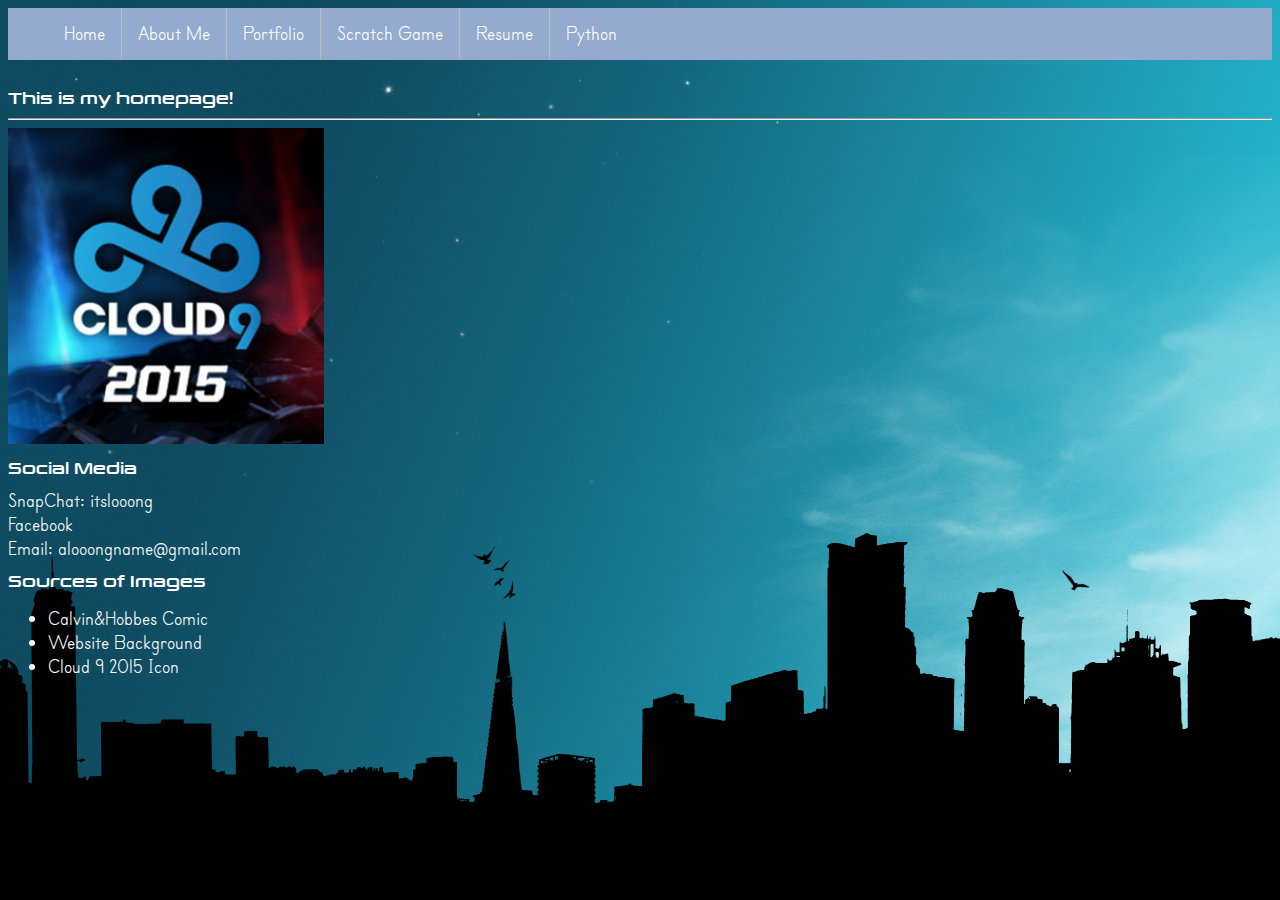
<file: index.html>
<!doctype html>
<html lang="en">
    <head>
        <title>Home</title>
        <link rel="stylesheet" href="style.css" type="text/css" />
    </head>
    <body> 
        <ul id="nav">
            <li><a href="index.html">Home</a></li>
            <li><a href="about-me.html">About Me</a></li>
            <li><a href="portfolio.html">Portfolio</a></li>
            <li><a href="scratch-game.html">Scratch Game</a></li>
            <li><a href="resume.html">Resume</a></li>
            <li><a href="python.html">Python</a></li>
        </ul>
        <br>
        <h1>This is my homepage!</h1>
        <hr>
        <img src="images/Icon.png"width="25%">
        <h1>Social Media</h1>
            <li id="links">SnapChat: <a href="https://scontent-lax3-1.xx.fbcdn.net/v/t34.0-12/22384858_1874529692875693_1325447081_n.jpg?oh=d5ed81977e64f233ac4a292539f6a6ba&oe=59DCCB4A">itslooong</a></li>
            <li id="links"><a href="https://www.facebook.com/profile.php?id=100009560412681">Facebook</a></li>
            <li>Email: alooongname@gmail.com</li>
        <h1>Sources of Images</h1>
        <ul>
            <li id="links"><a href="http://www.gocomics.com/calvinandhobbes/1986/04/14">Calvin&Hobbes Comic</a></a></li>
            <li id="links"><a href="http://www.freehdimages.in/wallpaper/desktop-black-tiger-images-download/">Website Background</a></li>
            <li id="links"><a href="http://na.leagueoflegends.com/en/news/store/sales/welcome-worlds-shop">Cloud 9 2015 Icon</a></li>
        </ul>
    </body>
    
</html>
</file>
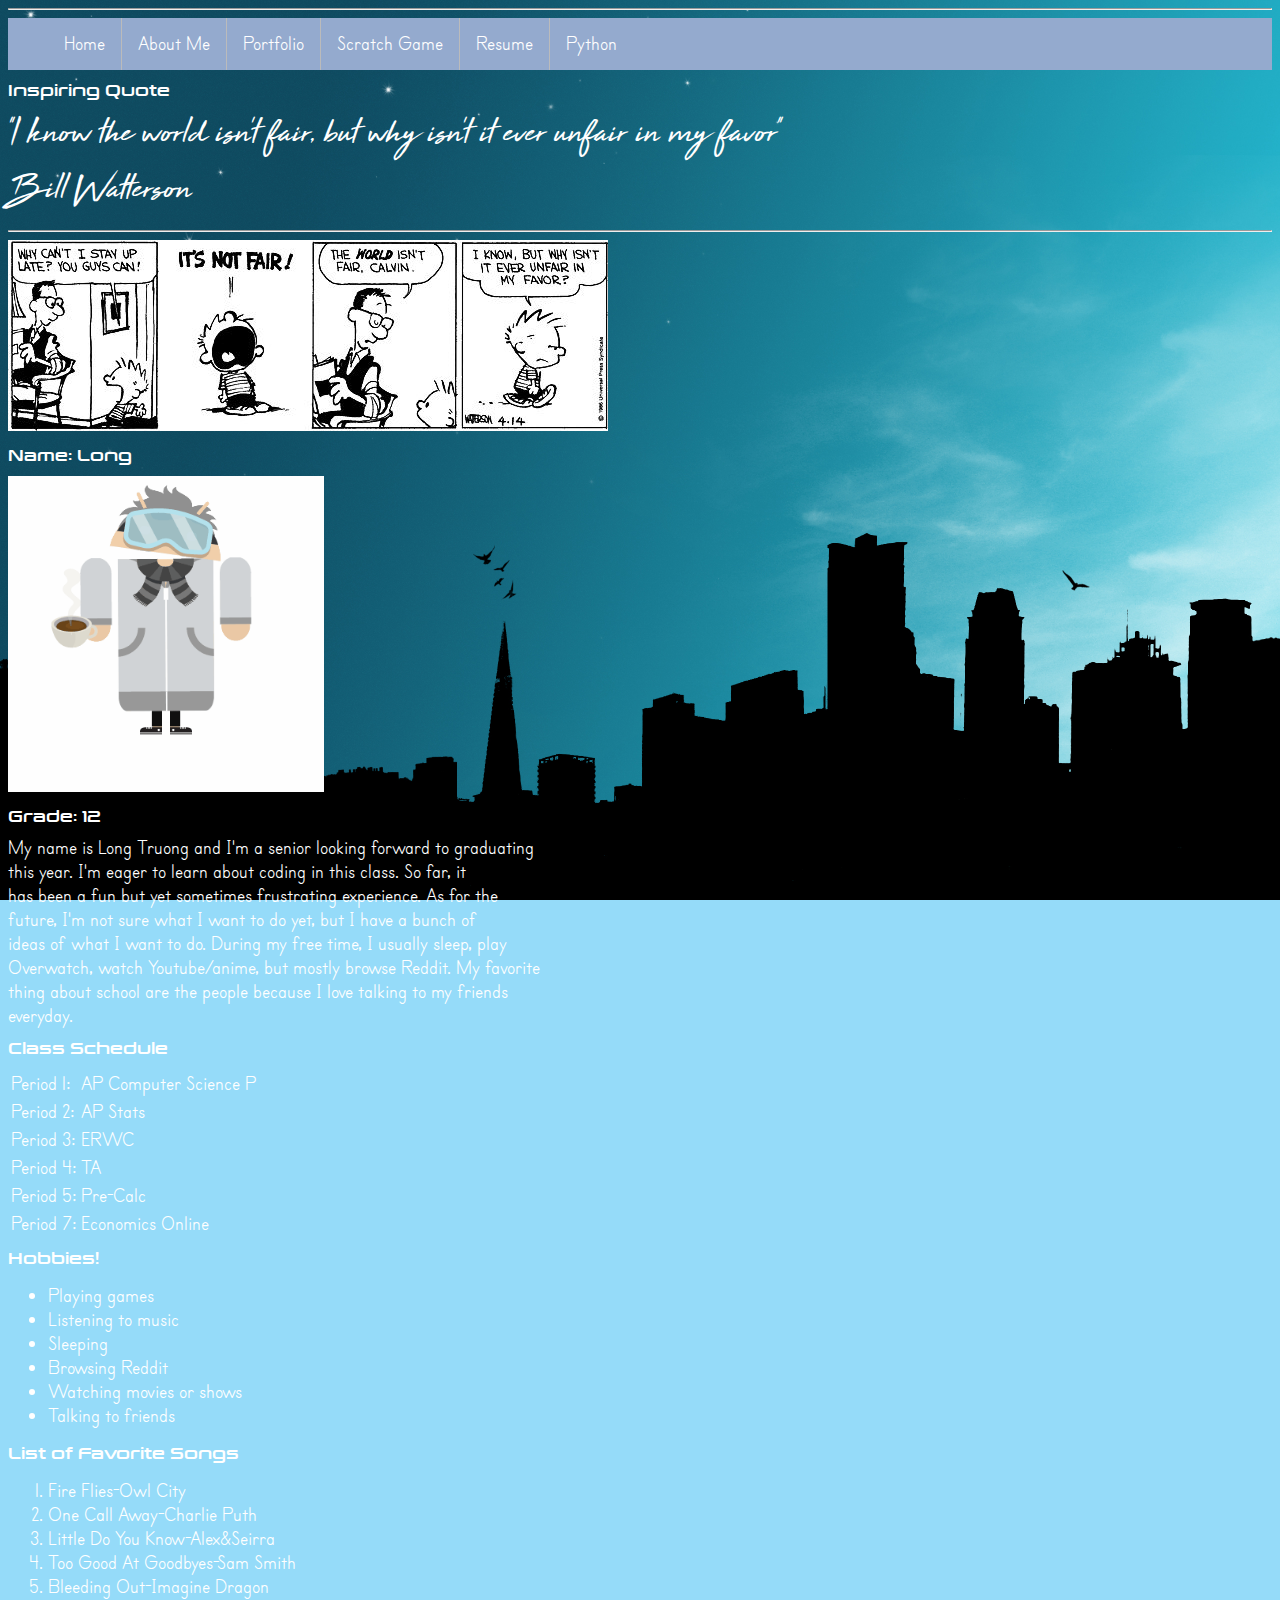
<file: about-me.html>
<!doctype html>
<html lang="en">
    <head>
        <title>About Me</title>
        <hr>
        <link rel="stylesheet" href="style.css" type="text/css" />
    </head>
    <body>
        <ul id="nav">
            <li><a href="index.html">Home</a></li>
            <li><a href="about-me.html">About Me</a></li>
            <li><a href="portfolio.html">Portfolio</a></li>
            <li><a href="scratch-game.html">Scratch Game</a></li>
            <li><a href="resume.html">Resume</a></li>
            <li><a href="python.html">Python</a></li>
        </ul>
        <h1>Inspiring Quote</h1>
        <p2> "I know the world isn't fair, but why isn't it ever unfair in my favor"
        <br>Bill Watterson</p2>
        <hr>
        <div>
            <img src="images/calvinhobbes.jpg">
        </div>
        <h1>Name: Long</h1>
        <div>
            <img src="images/android.gif" width=25%>
        </div>
        <h1>Grade: 12</h1>
        <p1>
            My name is Long Truong and I'm a senior looking forward to graduating
        <br>
            this year. I'm eager to learn about coding in this class. So far, it
        <br>    
            has been a fun but yet sometimes frustrating experience. As for the 
        <br>
            future, I'm not sure what I want to do yet, but I have a bunch of 
        <br>
            ideas of what I want to do. During my free time, I usually sleep, play
        <br>
            Overwatch, watch Youtube/anime, but mostly browse Reddit. My favorite 
        <br>    
            thing about school are the people because I love talking to my friends 
        <br>    
            everyday.
        </p1>
        <h1>Class Schedule</h1>
        <table>
            <tr><td>Period 1:</td><td>AP Computer Science P</td></tr>
            <tr><td>Period 2:</td><td>AP Stats</td></tr>
            <tr><td>Period 3:</td><td>ERWC</td></tr>
            <tr><td>Period 4:</td><td>TA</td></tr>
            <tr><td>Period 5:</td><td>Pre-Calc</td></tr>
            <tr><td>Period 7:</td><td>Economics Online</td></tr>
        </table>
        <h1>Hobbies!</h1>
        <ul id="links">
            <li> Playing games</li>
            <li> Listening to music</li>
            <li> Sleeping</li>
            <li> <a href="https://www.reddit.com/" target="_blank">Browsing Reddit</a></li>
            <li> Watching movies or shows</li>
            <li> Talking to friends</li>
        </ul>
        <h1>List of Favorite Songs</h1>
        <ol id="links">
            <li><a href="https://www.youtube.com/watch?v=psuRGfAaju4" target="_blank">Fire Flies-Owl City</a></li>
            <li><a href="https://www.youtube.com/watch?v=BxuY9FET9Y4" target="_blank">One Call Away-Charlie Puth</a></li>
            <li><a href="https://www.youtube.com/watch?v=4bzIpYiPUUo" target="_blank">Little Do You Know-Alex&Seirra</a></li>
            <li><a href="https://www.youtube.com/watch?v=J_ub7Etch2U" target="_blank">Too Good At Goodbyes-Sam Smith</a></li>
            <li><a href="https://www.youtube.com/watch?v=gJEoxeW7JvQ" target="_blank">Bleeding Out-Imagine Dragon</a></li>
        </ol>
    </body>
</file>
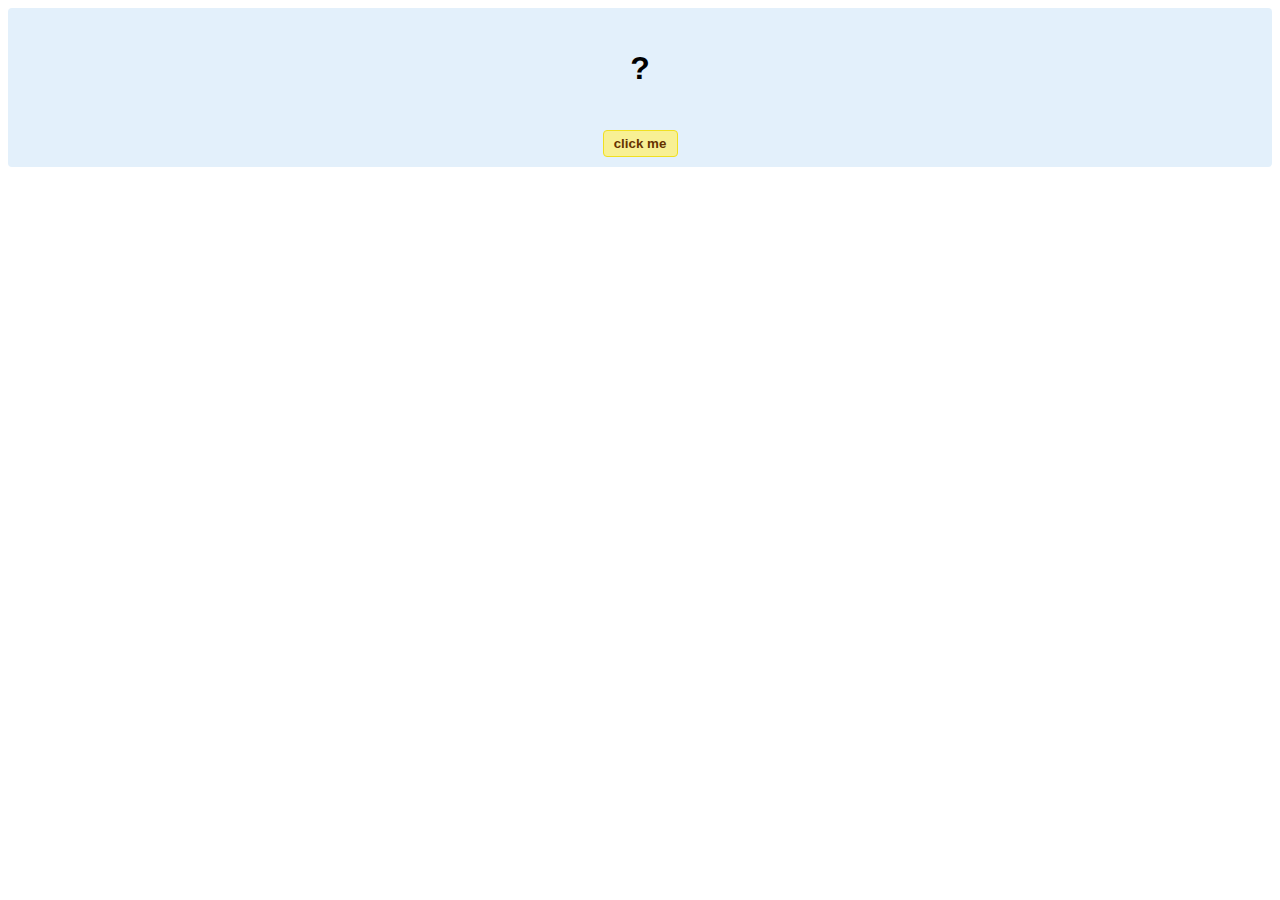
<file: hello-world.html>
<!DOCTYPE html>
<!-- HTML5 Hello world by kirupa - http://www.kirupa.com/html5/getting_your_feet_wet_html5_pg1.htm -->
<html lang="en-us">

<head>
<meta charset="utf-8">
<title>Hello...</title>
<style type="text/css">
#mainContent {
	font-family: Arial, Helvetica, sans-serif;
	font-size: xx-large;
	font-weight: bold;
	background-color: #E3F0FB;
	border-radius: 4px;
	padding: 10px;
	text-align: center;
}
.buttonStyle {
	border-radius: 4px;
	border: thin solid #F0E020;
	padding: 5px;
	background-color: #F8F094;
	font-family: "Segoe UI", Tahoma, Geneva, Verdana, sans-serif;
	font-weight: bold;
	color: #663300;
	width: 75px;
}

.buttonStyle:hover {
	border: thin solid #FFCC00;
	background-color: #FCF9D6;
	color: #996633;
	cursor: pointer;
}
.buttonStyle:active {
	border: thin solid #99CC00;
	background-color: #F5FFD2;
	color: #669900;
	cursor: pointer;
}

</style>
</head>

<body>
<div id="mainContent">
<p id="helloText">?</p>
<button id="clickButton" class="buttonStyle">click me</button>
</div>
<script> 
var myButton = document.getElementById("clickButton");
var myText = document.getElementById("helloText");

myButton.addEventListener('click', doSomething, false)

function doSomething() {
	myText.textContent = "hello, world!";
}
</script>

</body>
</html>
</file>
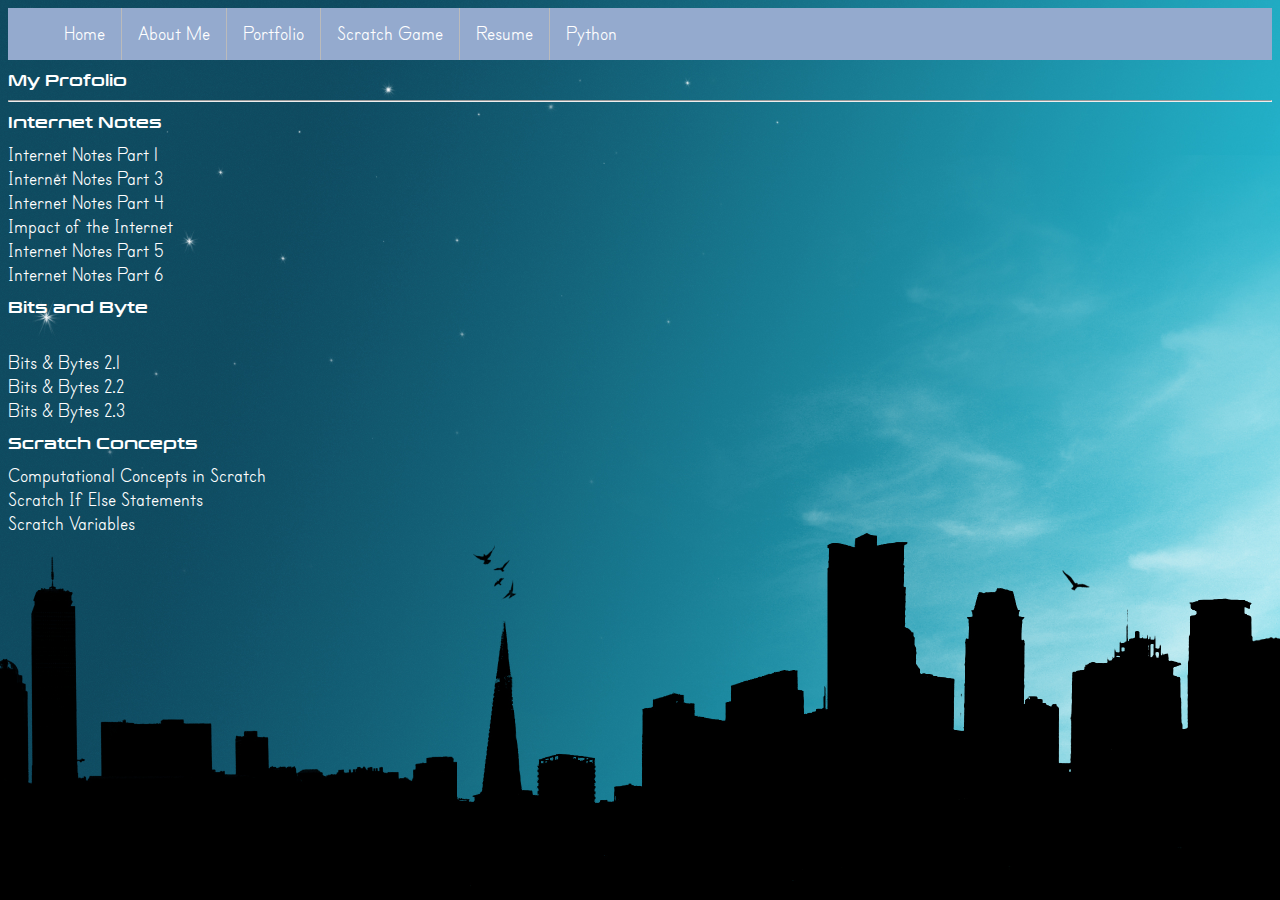
<file: portfolio.html>
<!doctype html>
<html lang='en'>
    <head>
        <title>Portfolio</title>
        <link rel="stylesheet" href="style.css" type="text/css" />
    </head>
    <body>
        <ul id="nav">
            <li><a href="index.html">Home</a></li>
            <li><a href="about-me.html">About Me</a></li>
            <li><a href="portfolio.html">Portfolio</a></li>
            <li><a href="scratch-game.html">Scratch Game</a></li>
            <li><a href="resume.html">Resume</a></li>
            <li><a href="python.html">Python</a></li>
        </ul>
        <h1>My Profolio</h1>
        <hr>
        <h1>Internet Notes</h1>
        <p1 id="links">
        <a href="https://docs.google.com/a/ggusd.net/document/d/1eiFssoRsR6jTdfw5_8U14Y6lyM0ZQoiGmKziDlfDotI/edit?usp=sharing" target="_blank">Internet Notes Part 1</a>
        <br>
        <a href="https://docs.google.com/a/ggusd.net/document/d/1rwsKw6dJnkYuqmOyRvFUBqc5uk2xXNnS8mCVAXEwkZQ/edit?usp=sharing" target="_blank">Internet Notes Part 3</a>
        <br>
        <a href="https://docs.google.com/a/ggusd.net/document/d/1YwC7xA1T8GUer4H1mKS0QqBBAJcwceE2X55dEQ9AYXg/edit?usp=sharing" target="_blank">Internet Notes Part 4</a>
        <br>
        <a href="https://docs.google.com/a/ggusd.net/presentation/d/1AAOkAukGxMYaZJFYfCu-hfRAtgvVvJkOJrdzJqJ78Jw/edit?usp=sharing" target="_blank">Impact of the Internet</a>
        <br>
        <a href="https://docs.google.com/a/ggusd.net/document/d/1y4cwWn5FNMyriOGm1bs_D2Jw9q-J8o06A9ZeIdPW-sI/edit?usp=sharing" target="_blank">Internet Notes Part 5</a>
        <br>
        <a href="https://docs.google.com/a/ggusd.net/document/d/1jC7MqW3Y_bMyuBhpMhNGHlGRsRBGdBylkPddcFjHYOs/edit?usp=sharing" target="_blank">Internet Notes Part 6</a>
        <br>
        </p1>
        <h1>Bits and Byte</h1>
        <p1 id="links">
        <br>
        <a href="https://docs.google.com/a/ggusd.net/document/d/1NGYGYASyw9vpWOxFsZtXUYLae8TgmqZDEAyvog-Xzmo/edit?usp=sharing" target="_blank">Bits & Bytes 2.1</a>
        <br>
        <a href="https://docs.google.com/a/ggusd.net/document/d/10Mz5yS3moHGP74f9gzLBh5obCpVSi_m8YYwype4HcoY/edit?usp=sharing" target="_blank">Bits & Bytes 2.2</a>
        <br>
        <a href="https://docs.google.com/a/ggusd.net/document/d/1fZV9Rnu8xgMo9lUyqRnH2nOBCJASJoH_ePi7ljJ5--o/edit?usp=sharing" target="_blank">Bits & Bytes 2.3</a>
        <br>
        </p1>
        <h1>Scratch Concepts</h1>
        <p1 id="links">
        <a href="https://docs.google.com/a/ggusd.net/document/d/16qjqFtfSilYqohZ9nvacVABNvGzc3Ht5fWEHmbKz1mY/edit?usp=sharing" target="_blank">Computational Concepts in Scratch</a>
        <br>
        <a href="https://docs.google.com/a/ggusd.net/document/d/1WVawubVcMXLPssfH8hkAQglWGQz396-v247A7BjWyUI/edit?usp=sharing" target="_blank">Scratch If Else Statements</a>
        <br>
        <a href="https://docs.google.com/a/ggusd.net/document/d/1p8kdjDtkfGvQFstRViPCyL2qT3N6knMa071Kt4Rxq7Y/edit?usp=sharing" target="_blank">Scratch Variables</a>
        <br>
        </p1>
    </body>
</html>
</file>
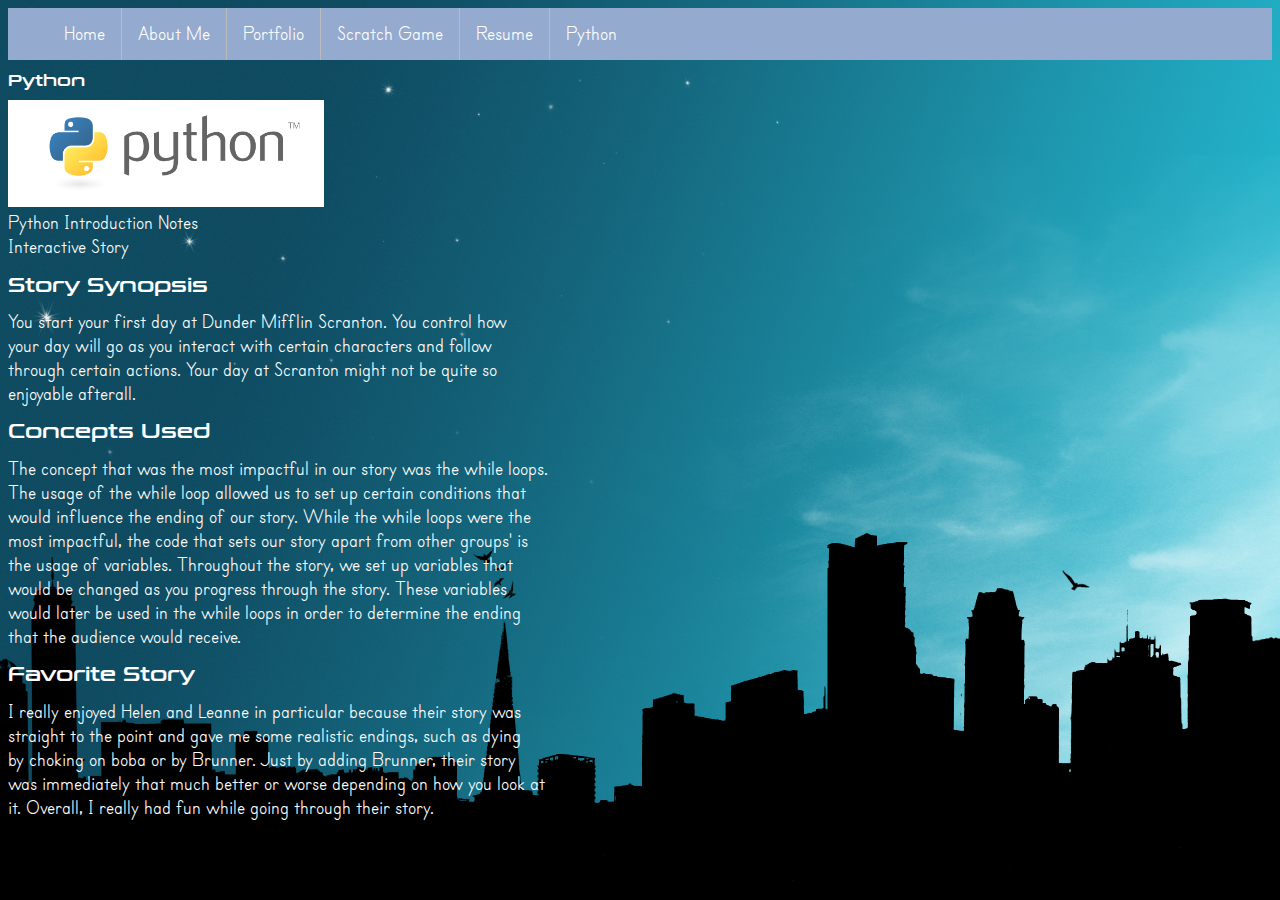
<file: python.html>
<!doctype html>
<html lang="en">
    <head>
        <title>Python</title>
        <link rel="stylesheet" href="style.css" type="text/css" /> 
    </head>
    <body>
        <ul id="nav">
            <li><a href="index.html">Home</a></li>
            <li><a href="about-me.html">About Me</a></li>
            <li><a href="portfolio.html">Portfolio</a></li>
            <li><a href="scratch-game.html">Scratch Game</a></li>
            <li><a href="resume.html">Resume</a></li>
            <li><a href="python.html">Python</a></li>
        </ul>
        <h1>Python</h1>
        <img src="images/PythonLogo.png" width=25%>
        <br>
        <p1 id="links">
            <a href="https://repl.it/@LongTruong/Python-Introduction-Notes" target="_blank">Python Introduction Notes</a>
            <br>
            <a href="https://repl.it/@LongTruong/Interactive-Story" target="_blank">Interactive Story</a>
        <h1>Story Synopsis</h1>
        You start your first day at Dunder Mifflin Scranton. You control how 
        <br>
        your day will go as you interact with certain characters and follow
        <br> 
        through certain actions. Your day at Scranton might not be quite so
        <br>
        enjoyable afterall.
        <h1>Concepts Used</h1>
        The concept that was the most impactful in our story was the while loops.
        <br>
        The usage of the while loop allowed us to set up certain conditions that
        <br>
        would influence the ending of our story. While the while loops were the 
        <br>
        most impactful, the code that sets our story apart from other groups' is
        <br>
        the usage of variables. Throughout the story, we set up variables that 
        <br>
        would be changed as you progress through the story. These variables 
        <br>
        would later be used in the while loops in order to determine the ending  
        <br>
        that the audience would receive.
        <h1>Favorite Story</h1>
        I really enjoyed Helen and Leanne in particular because their story was 
        <br>
        straight to the point and gave me some realistic endings, such as dying
        <br>
        by choking on boba or by Brunner. Just by adding Brunner, their story 
        <br> 
        was immediately that much better or worse depending on how you look at 
        <br>
        it. Overall, I really had fun while going through their story.
        </p1>
    </body>
</file>
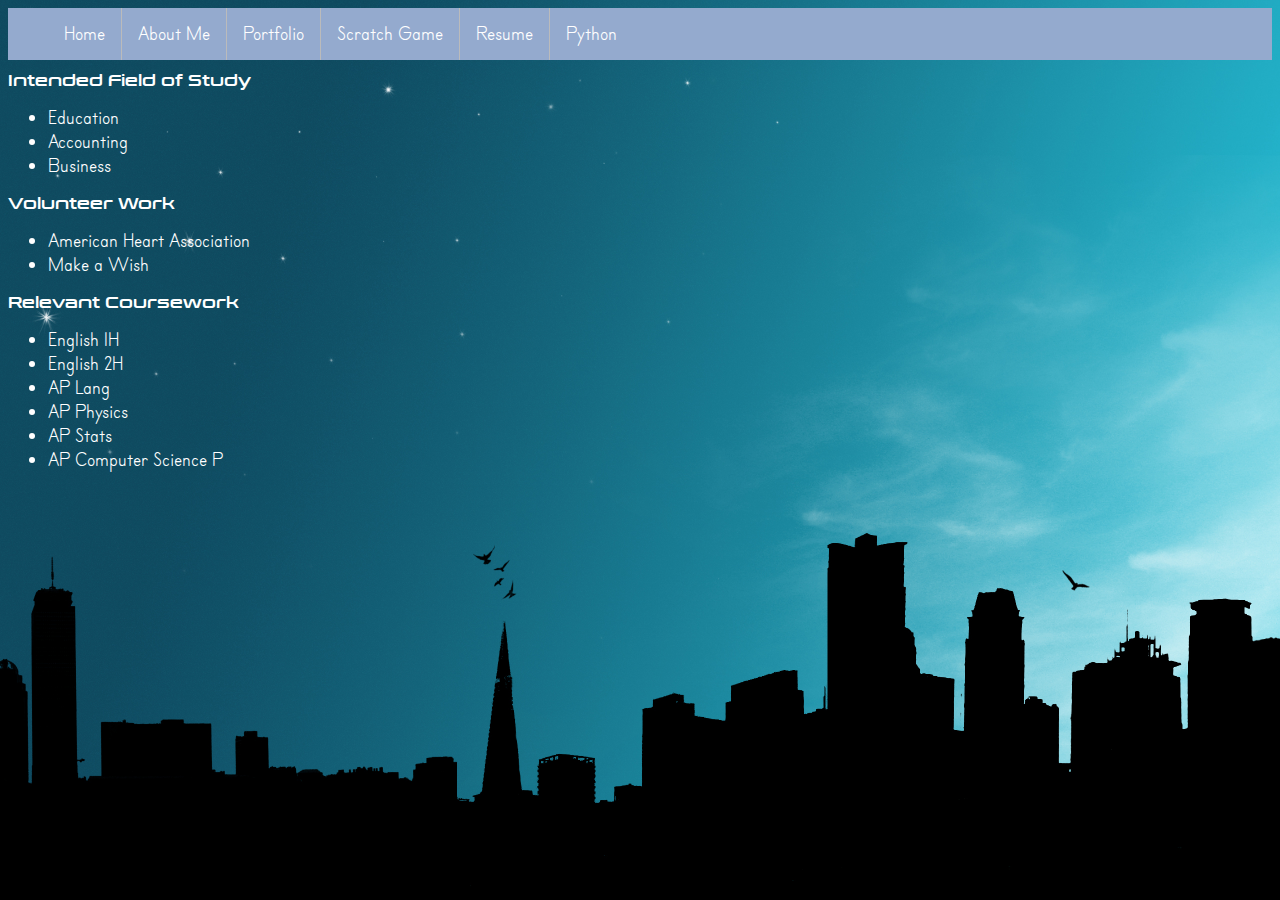
<file: resume.html>
<!doctype html>
<html lang="en">
    <head>
        <title>Resume</title>
        <link rel="stylesheet" href="style.css" type="text/css" />
    </head>
    <body>
        <ul id="nav">
            <li><a href="index.html">Home</a></li>
            <li><a href="about-me.html">About Me</a></li>
            <li><a href="portfolio.html">Portfolio</a></li>
            <li><a href="scratch-game.html">Scratch Game</a></li>
            <li><a href="resume.html">Resume</a></li>
            <li><a href="python.html">Python</a></li>
        </ul>
        <h1>Intended Field of Study</h1>
        <ul>
            <li>Education</li>
            <li>Accounting</li>
            <li>Business</li>
        </ul>
        <h1>Volunteer Work</h1>
        <ul>
            <li>American Heart Association</li>
            <li>Make a Wish</li>
        </ul>
        <h1>Relevant Coursework</h1>
        <ul>
            <li>English 1H</li>
            <li>English 2H</li>
            <li>AP Lang</li>
            <li>AP Physics</li>
            <li>AP Stats</li>
            <li>AP Computer Science P</li>
        </ul>
    </body>
</file>
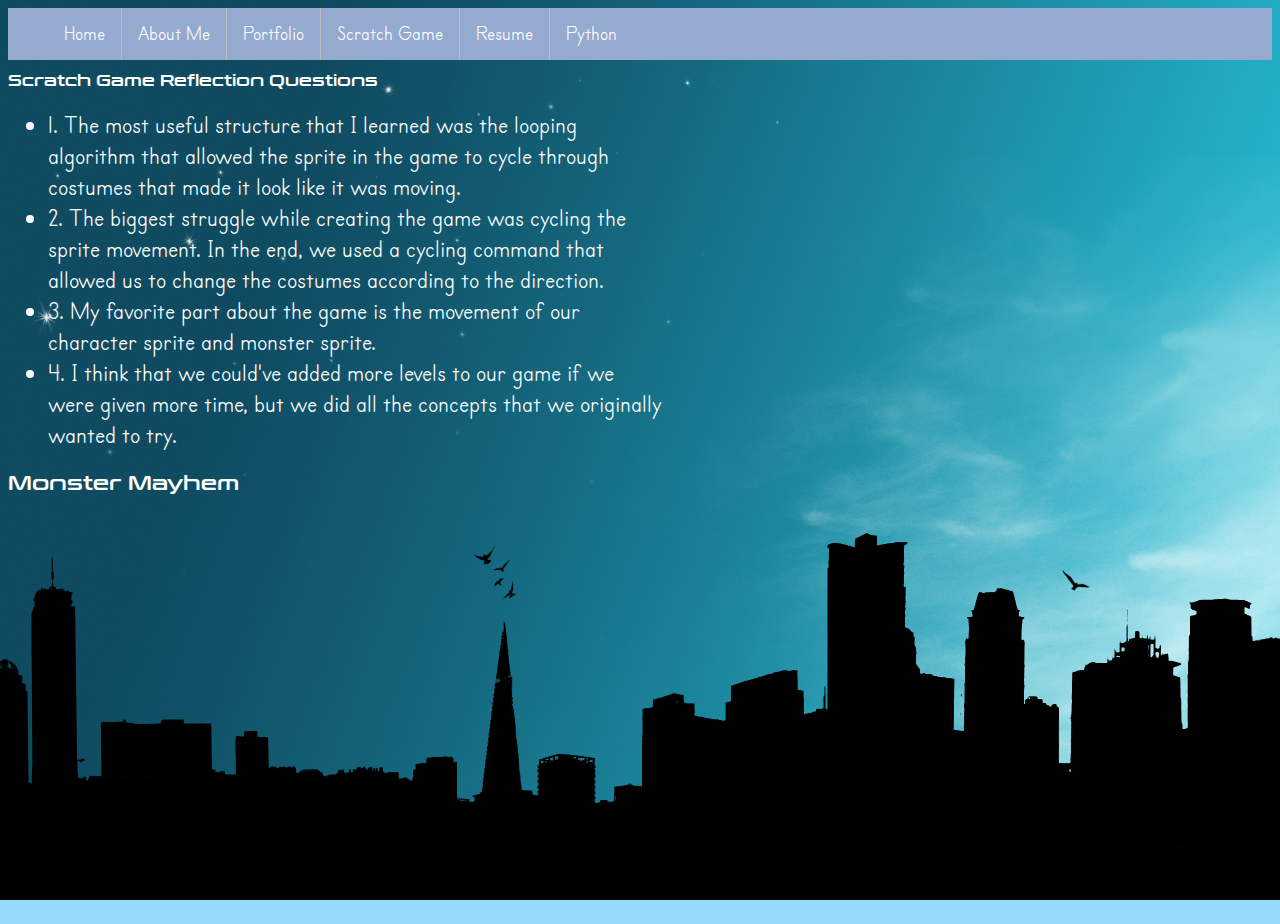
<file: scratch-game.html>
<!doctype html>
<html lang="en">
    <head>
        <title>Scratch Game: Monster Mayhem</title>
        <link rel="stylesheet" href="style.css" type="text/css" /> 
    </head>
    <body>
        <ul id="nav">
            <li><a href="index.html">Home</a></li>
            <li><a href="about-me.html">About Me</a></li>
            <li><a href="portfolio.html">Portfolio</a></li>
            <li><a href="scratch-game.html">Scratch Game</a></li>
            <li><a href="resume.html">Resume</a></li>
            <li><a href="python.html">Python</a></li>
        </ul>
        <h1>Scratch Game Reflection Questions</h1>
        <p1>
        <ul>
            <li>1. The most useful structure that I learned was the looping 
            <br>algorithm that allowed the sprite in the game to cycle through 
            <br>costumes that made it look like it was moving.</li>
            <li>2. The biggest struggle while creating the game was cycling the
            <br> sprite movement. In the end, we used a cycling command that 
            <br> allowed us to change the costumes according to the direction.</li>
            <li>3. My favorite part about the game is the movement of our 
            <br> character sprite and monster sprite.</li>
            <li>4. I think that we could've added more levels to our game if we
            <br> were given more time, but we did all the concepts that we originally
            <br> wanted to try.</li>
        </ul>    
        <h1>Monster Mayhem</h1>
            <iframe allowtransparency="true" width="485" height="402" src="//scratch.mit.edu/projects/embed/185076247/?autostart=false" frameborder="0" allowfullscreen></iframe>
        </p1>
    </body>
</file>
<file: style.css>
@font-face{
    font-family:Print;
    src: url(fonts/Print.ttf);
}
@font-face{    
    font-family:Writing;
    src: url(fonts/Handwriting.ttf);
}
@font-face{
    font-family:Bold;
    src: url(fonts/Bold.ttf);
}
body{
    background-image: url(images/city.jpg);
    background-repeat:no-repeat;
    background-color: #95dbf9;
    background-position: left top;
    background-attachment: fixed;
    color: white;
    background-size: 100% 100%
}
h1{
    font-family: "Bold", "Print";
    font-size: 100%
}
p1{
    font-family: "Print";
    font-size: 125%
}
p2{
    font-family: "Writing", "Print";
    font-size: 250%;
}
p3{
    font-family: "Bold";
    font-size: 75%
}
li{
    font-family: "Print";
    font-size: 125%
}
table{
    font-family: "Print";
    font-size: 125%
}
ol{
    font-family:"Print";
    font-size:100%;
}
a{
    font-family:"Print";
    font-size:100%
}
#nav {
    font-family: "Bold";
    color: white
}
#nav {
    list-style-type: none;
    margin: 0;
    padding-bottom: 0;
    overflow: hidden;
    background-color: #94aace;
}
#nav li {
    float: left;
}
#nav li a {
    display: block;
    color: white;
    text-align: center;
    padding: 14px 16px;
    text-decoration: none;
}
#nav li a:hover {
    background-color: #415370;
}
#nav li a:hover:not(.active) {
    background-color: #51a8ad;
}

#nav .active {
    background-color: #55a8ad;
}
#nav li {
    border-right: 1px solid #bbb;
}

#nav li:last-child {
    border-right: none;
}
#links a:link {
    color: white;
    background-color: transparent;
    text-decoration: none;
}
#links a:visited {
    color: white;
    background-color: transparent;
    text-decoration: none;
}
#links a:hover {
    color: purple;
    background-color: transparent;
    text-decoration: underline;
}
#links a:active {
    color: purple;
    background-color: transparent;
    text-decoration: underline;
}
</file>
